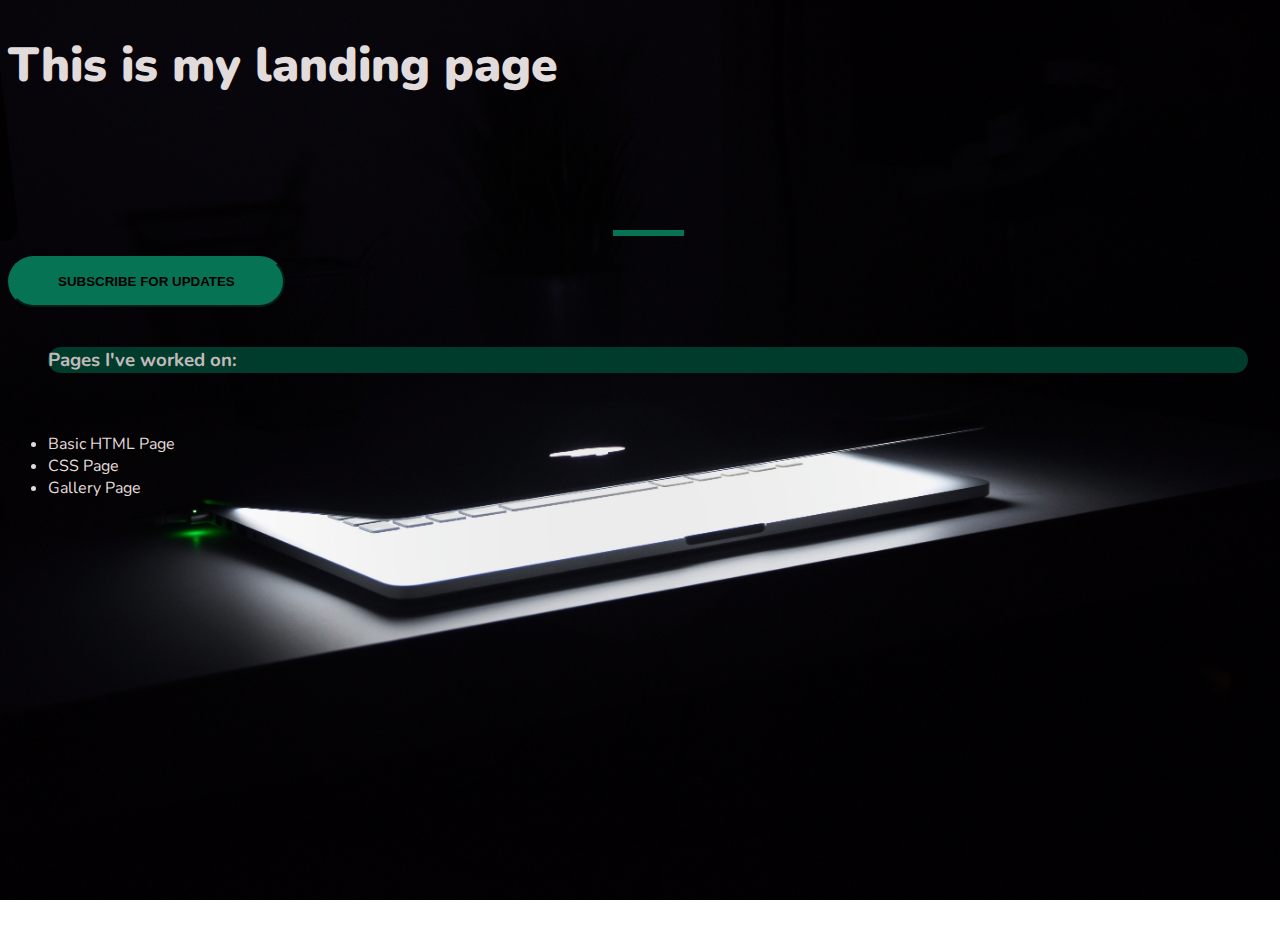
<file: index.html>
<!DOCTYPE html>
<html>
    <head>
        <title>Startup Page</title>
        <!-- Required meta tags -->
        <meta charset="utf-8">
        <meta name="viewport" content="width=device-width, initial-scale=1">

        <!-- Google Fonts -->
        <link rel="preconnect" href="https://fonts.googleapis.com">
        <link rel="preconnect" href="https://fonts.gstatic.com" crossorigin>
        <link href="https://fonts.googleapis.com/css2?family=Nunito:wght@200&display=swap" rel="stylesheet">

        <!-- Bootstrap CSS -->
        <link rel="stylesheet" href="https://cdn.jsdelivr.net/npm/bootstrap@5.1.3/dist/css/bootstrap.min.css" integrity="sha384-1BmE4kWBq78iYhFldvKuhfTAU6auU8tT94WrHftjDbrCEXSU1oBoqyl2QvZ6jIW3" crossorigin="anonymous">

        <!-- style.css -->
        <link rel="stylesheet" type="text/css" href="style.css">
    </head> 

    <body>
        <div class="container d-flex align-items-center h-100">
            <div class="row">
                <header class="text-center col-12">
                    <h1 class="text-uppercase"><strong>This is my landing page</strong></h1>
                </header>
                <div class="buffer col-12"></div>
                <section class="text-center col-12">
                    <hr>
                    <button class="btn btn-primary btn-xl">Subscribe for updates</button>
                </section>
                <section class="text-center col-12">
                    <h3 class="text-uppercase">Pages I've worked on:</h3>
                    <div class="buffer2"></div>
                    <ul>
                        <a href="HTML/index.html"><li>Basic HTML Page</li></a>
                        <a href="CSS/index.html"><li>CSS Page</li></a>
                        <a href="Flexbox/index.html"><li>Gallery Page</li></a>
                    </ul>
                </section>
            </div>
        </div>
    </body>   
</html>
</file>
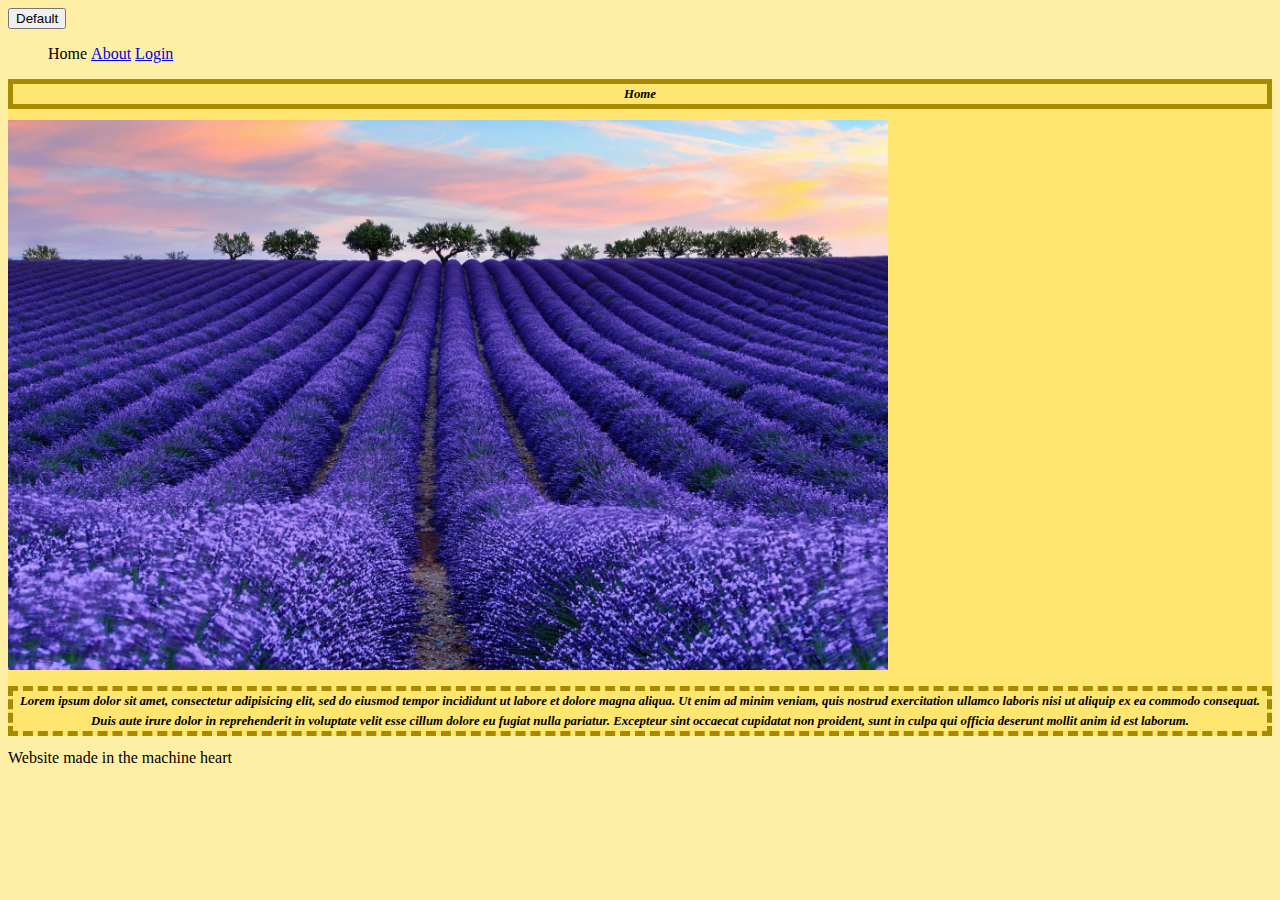
<file: CSS/index.html>
<!DOCTYPE html>
<html>
<head>
  <title> sitesite</title>
  <link rel="stylesheet" type="text/css" href="style.css">
</head>
<body>
  <button class="btn btn-primary">Default</button>
  <header>
    <nav>
      <ul>
        <li>Home</li>
        <li><a href="about.html">About</a></li>
        <li><a href="login.html">Login</a></li>
      </ul>
    </nav>
  </header>
  <section>
    <div id="background">
      <h2>Home</h2>
      <img src="lilac.jpg" height="550px">
      <p class="webtext">Lorem ipsum dolor sit amet, consectetur adipisicing elit, sed do eiusmod
      tempor incididunt ut labore et dolore magna aliqua. Ut enim ad minim veniam,
      quis nostrud exercitation ullamco laboris nisi ut aliquip ex ea commodo
      consequat. Duis aute irure dolor in reprehenderit in voluptate velit esse
      cillum dolore eu fugiat nulla pariatur. Excepteur sint occaecat cupidatat non
      proident, sunt in culpa qui officia deserunt mollit anim id est laborum.</p>
    </div>
  </section>
  <footer>Website made in the machine heart</footer>
</body>
</html>
</file>
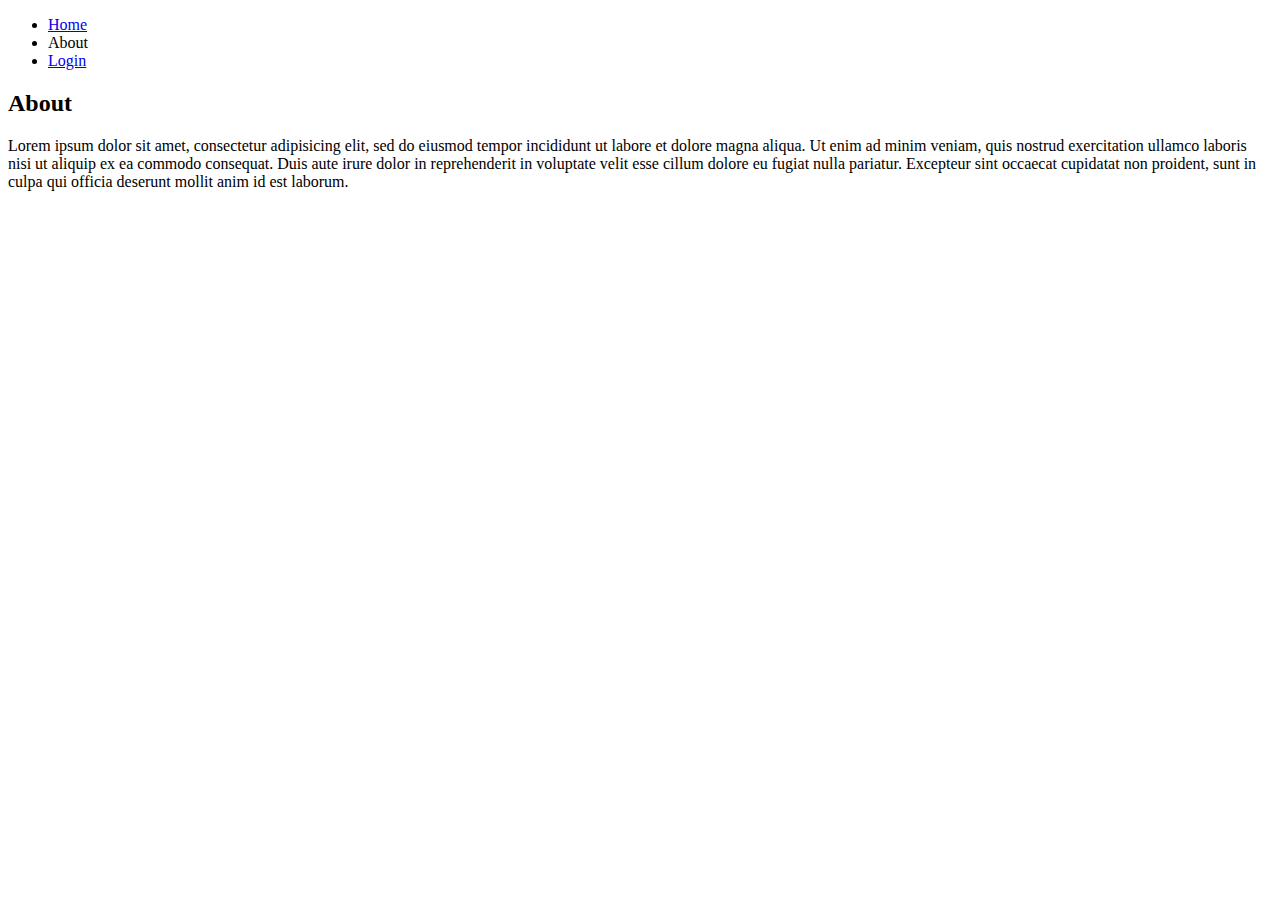
<file: CSS/about.html>
<!DOCTYPE html>
<html>
<head>
  <title>My first website!</title>
</head>
<body>
  <header>
    <nav>
      <ul>
        <li><a href="index.html">Home</a></li>
        <li>About</li>
        <li><a href="login.html">Login</a></li>
      </ul>
    </nav>
  </header>
  <section>
    <h2>About</h2>
    <p>Lorem ipsum dolor sit amet, consectetur adipisicing elit, sed do eiusmod
    tempor incididunt ut labore et dolore magna aliqua. Ut enim ad minim veniam,
    quis nostrud exercitation ullamco laboris nisi ut aliquip ex ea commodo
    consequat. Duis aute irure dolor in reprehenderit in voluptate velit esse
    cillum dolore eu fugiat nulla pariatur. Excepteur sint occaecat cupidatat non
    proident, sunt in culpa qui officia deserunt mollit anim id est laborum.</p>
  </section>
</body>
</html>
</file>
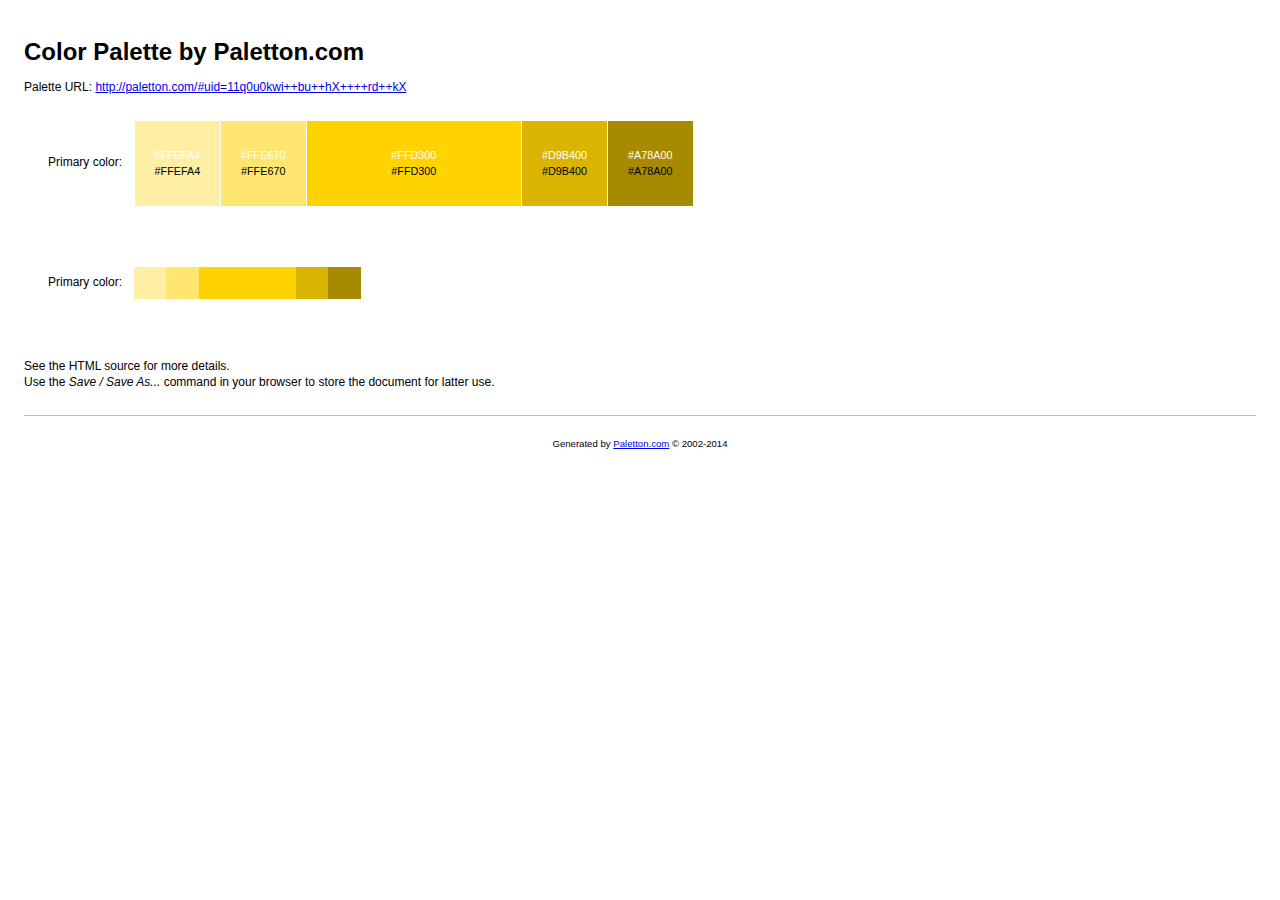
<file: CSS/gold color palette.html>
<!DOCTYPE html>
<html><head>
	<meta http-equiv="content-type" content="text/html; charset=UTF-8">
	<title>Color palette by Paletton.com</title>
	<meta name="generator" content="Paletton.com">

<style type="text/css">

/* Palette color codes */
/* Feel free to copy&paste color codes to your application */

.primary-1 { background-color: #FFEFA4 }
.primary-2 { background-color: #FFE670 }
.primary-0 { background-color: #FFD300 }
.primary-3 { background-color: #D9B400 }
.primary-4 { background-color: #A78A00 }

/* end */


body {
	margin:0; padding: 2em;
	background: #fff;
	color: #000;
	font: 12px/1.33 "Segoe UI", "Helvetica Neue", Helvetica, sans-serif;
	text-align:left;
	}
h1 {
	margin: 0.5em 0;
	font-size: 200%;
	}
p {
	margin: 0.5em 0;
	}

.color-table {
	margin: 2em 2em 5em;
	border-collapse:collapse;
	border:none;
	border-spacing:0;
	font-size:100%;
	}
.color-table th {
	padding: 0 1em 0 0;
	text-align: right;
	vertical-align: middle;
	font-size: 100%;
	font-weight: normal;
	border: none;
	}
.color-table td.sample {
	width:6em; height:6em;
	padding: 10px;
	text-align:center;
	vertical-align:middle;
	font-size:90%;
	border: 1px solid white;
	white-space:nowrap;
	}
.color-table td.sample-0 {
	width:18em;
	}
.color-table.small td.sample {
	width:3em; height:3em;
	padding:0;
	border:none;
	}
.color-table.small td.sample-0 {
	width:9em;
	}
.color-table .white { margin-bottom:0.2em; color:white }
.color-table .black { margin-top:0.2em; color:black }

hr {
	margin: 2em 0 1em 0;
	border:none;
	border-bottom:1px solid silver;
	}
#footer {
	padding:1em;
	text-align:center;
	font-size:80%;
	}

</style>

</head>
<body>

<h1>Color Palette by Paletton.com</h1>
<p>Palette URL: <a href="http://paletton.com/#uid=11q0u0kwi++bu++hX++++rd++kX">http://paletton.com/#uid=11q0u0kwi++bu++hX++++rd++kX</a></p>

<table class="color-table">
	<tbody><tr>
		<th>Primary color:</th>
		<td class="sample sample-1 primary-1">
			<div class="white">#FFEFA4</div>
			<div class="black">#FFEFA4</div>
		</td>
		<td class="sample sample-2 primary-2">
			<div class="white">#FFE670</div>
			<div class="black">#FFE670</div>
		</td>
		<td class="sample sample-0 primary-0">
			<div class="white">#FFD300</div>
			<div class="black">#FFD300</div>
		</td>
		<td class="sample sample-3 primary-3">
			<div class="white">#D9B400</div>
			<div class="black">#D9B400</div>
		</td>
		<td class="sample sample-4 primary-4">
			<div class="white">#A78A00</div>
			<div class="black">#A78A00</div>
		</td>
	</tr>
</tbody></table>

<table class="color-table small">
	<tbody><tr>
		<th>Primary color:</th>
		<td class="sample sample-1 primary-1"></td>
		<td class="sample sample-2 primary-2"></td>
		<td class="sample sample-0 primary-0"></td>
		<td class="sample sample-3 primary-3"></td>
		<td class="sample sample-4 primary-4"></td>
	</tr>
</tbody></table>

<p>
See the HTML source for more details.<br>
Use the <em>Save / Save As...</em> command in your browser to store the document for latter use.
</p>

<hr>

<p id="footer">Generated by <a href="http://paletton.com/">Paletton.com</a> © 2002-2014</p>



</body></html>
</file>
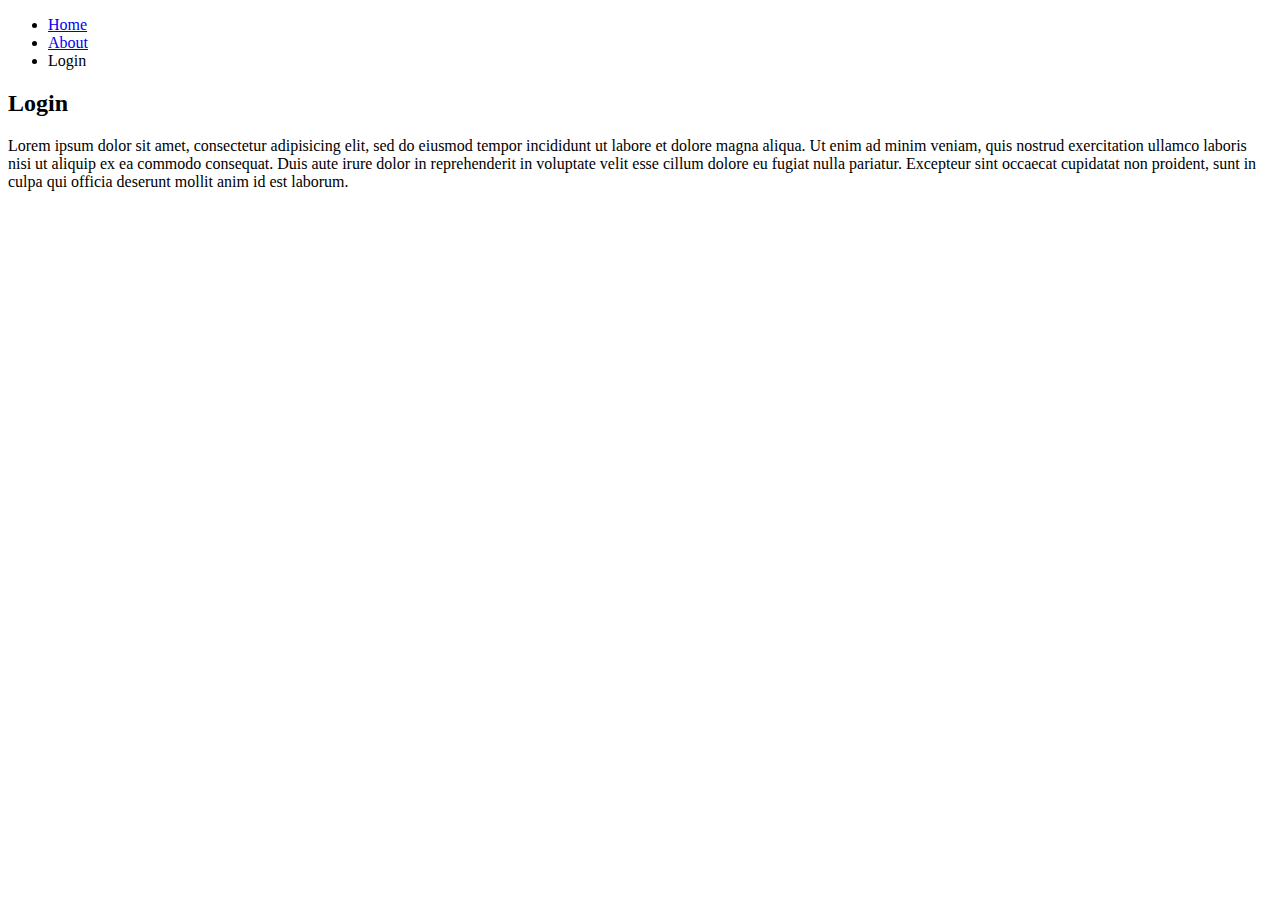
<file: CSS/login.html>
<!DOCTYPE html>
<html>
<head>
  <title>My first website!</title>
</head>
<body>
  <header>
    <nav>
      <ul>
        <li><a href="index.html">Home</a></li>
        <li><a href="about.html">About</a></li>
        <li>Login</li>
      </ul>
    </nav>
  </header>
  <section>
    <h2>Login</h2>
    <p>Lorem ipsum dolor sit amet, consectetur adipisicing elit, sed do eiusmod
    tempor incididunt ut labore et dolore magna aliqua. Ut enim ad minim veniam,
    quis nostrud exercitation ullamco laboris nisi ut aliquip ex ea commodo
    consequat. Duis aute irure dolor in reprehenderit in voluptate velit esse
    cillum dolore eu fugiat nulla pariatur. Excepteur sint occaecat cupidatat non
    proident, sunt in culpa qui officia deserunt mollit anim id est laborum.</p>
  </section>
</body>
</html>
</file>
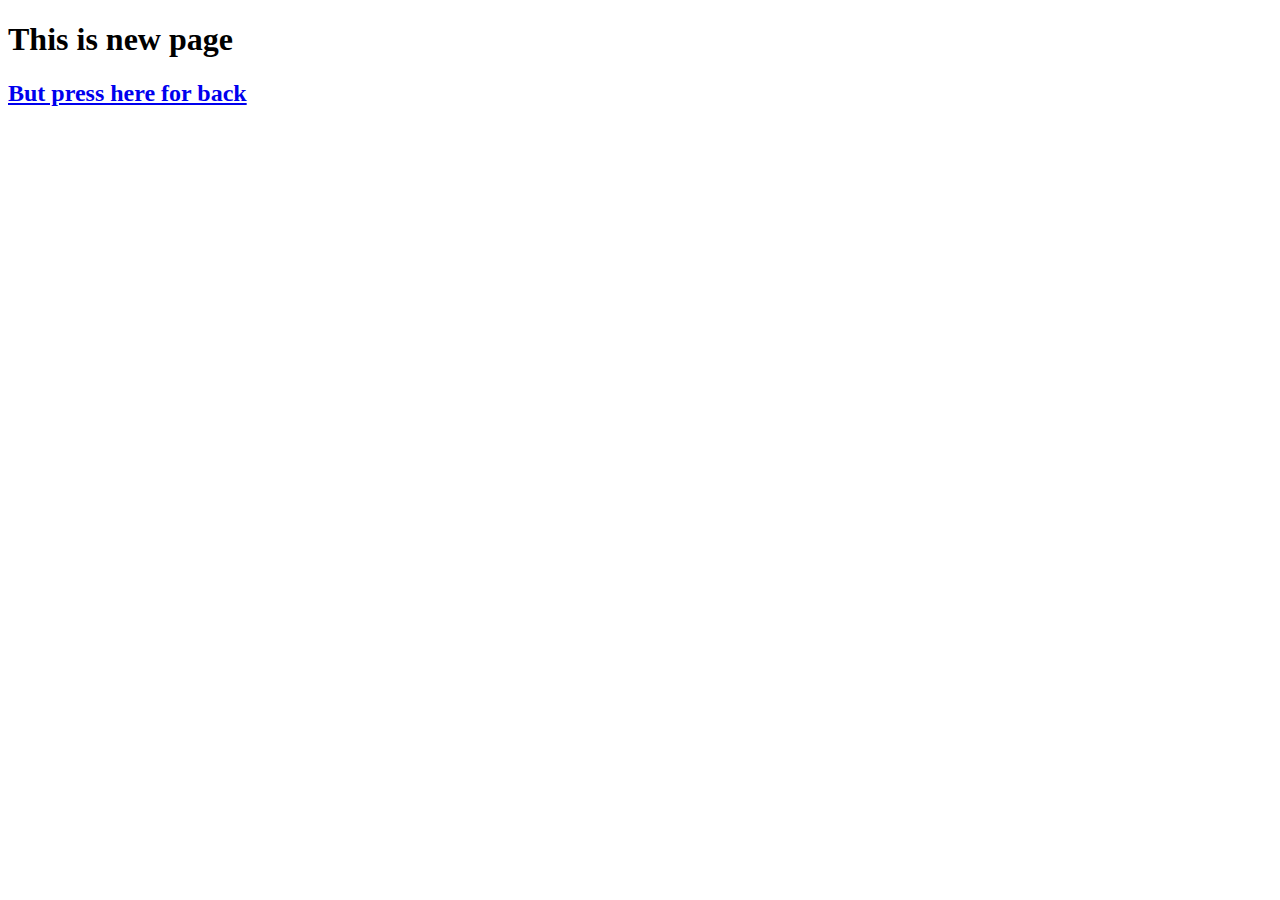
<file: HTML/newpage.html>
<!DOCTYPE html>
<html>
    <head>
        <title>New Page</title>
    </head> 
    <body>
        <h1>This is new page</h1>
        <a href="index.html">
            <h2>But press here for back</h2>
        </a>
    </body>   
</html>
</file>
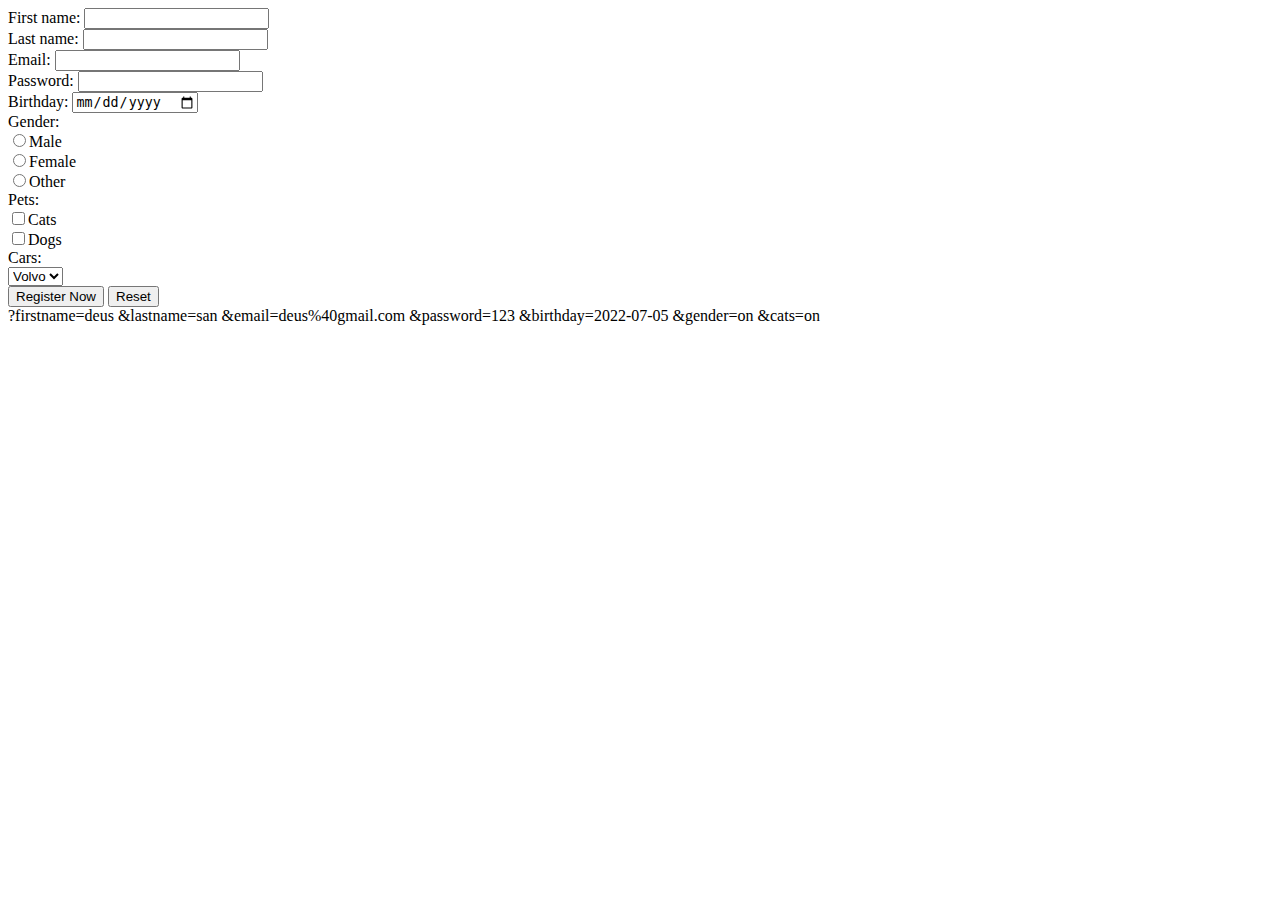
<file: HTML/register.html>
<!DOCTYPE html>
<html>
    <head>
        <title>Register</title>
    </head> 
    <body>
        <form>
            First name: <input type="text" name="firstname" required><br>
            Last name: <input type="text" name="lastname" required><br>
            Email: <input type="email" name="email"><br>
            Password: <input type="password" name="password" min="5"><br>
            Birthday: <input type="date" name="birthday"><br>
            Gender: <br>
            <input type="radio" name="gender" value="male">Male<br>
            <input type="radio" name="gender" value="female">Female<br>
            <input type="radio" name="gender" value="other">Other<br>
            Pets: <br>
            <input type="checkbox" name="cats">Cats<br>
            <input type="checkbox" name="dogs">Dogs<br>
            Cars: <br>
            <select name="cars">
                <option value="volvo">Volvo</option>
                <option value="Infini">Infini</option>
            </select><br>
            <input type="submit" value="Register Now">
            <input type="reset">
        </form>
    </body>   
</html>

?firstname=deus
&lastname=san
&email=deus%40gmail.com
&password=123
&birthday=2022-07-05
&gender=on
&cats=on
</file>
<file: style.css>
body, html {
    width: 100%;
    height: 100%;
    font-family: 'Nunito', sans-serif;

    /* image as background */
    background: url(tech.jpg) no-repeat center center fixed; 
    -webkit-background-size: cover;
    -moz-background-size: cover;
    -o-background-size: cover;
    background-size: cover;
}

h1 {
    color: #e2dbdb;
    font-size: 3rem;
}

h3 {
    color: #e2dbdb;
    margin: 40px;
    background-color: #004633;
    border-radius: 200px;
    opacity: 85%;
}

a {
    text-decoration: none;
    color: #e2dbdb;
}

a:hover {
    color: #2F9579;
}

hr {
    margin: 20px auto;
    color: #077355;
    border: 3px solid #077355;
    max-width: 65px;
    opacity: 1;  
}

.buffer {
    height: 5rem;
}

.buffer2 {
    height: .25rem;
}

.btn {
    font-weight: 700;
    border-radius: 300px;
    text-transform: uppercase;
}

.btn-primary {
    background-color: #077355;
    border-color: #077355;
}

.btn-primary:hover {
    background-color: #2F9579;
    border-color: #2F9579;
    transform: scale(1.05);
}

.btn-xl {
    padding: 1rem 3rem;
    transition: all .4s;
}
</file>
<file: CSS/style.css>
body {
    background: #FFEFA4;
}

h2, p {
    text-align: center;
    border: 5px solid #A78A00;
    cursor: pointer;
    line-height: 20px;
    font-style: italic;
    font-weight: bold;
    font-size: 80%;
    font-family: Georgia, 'Times New Roman', Times, serif;
}

li {
    list-style: none;
    display: inline-block;
}

.webtext {
    border: 5px dashed #A78A00;
}

#background {
   background-color: #FFE670;
}
</file>
